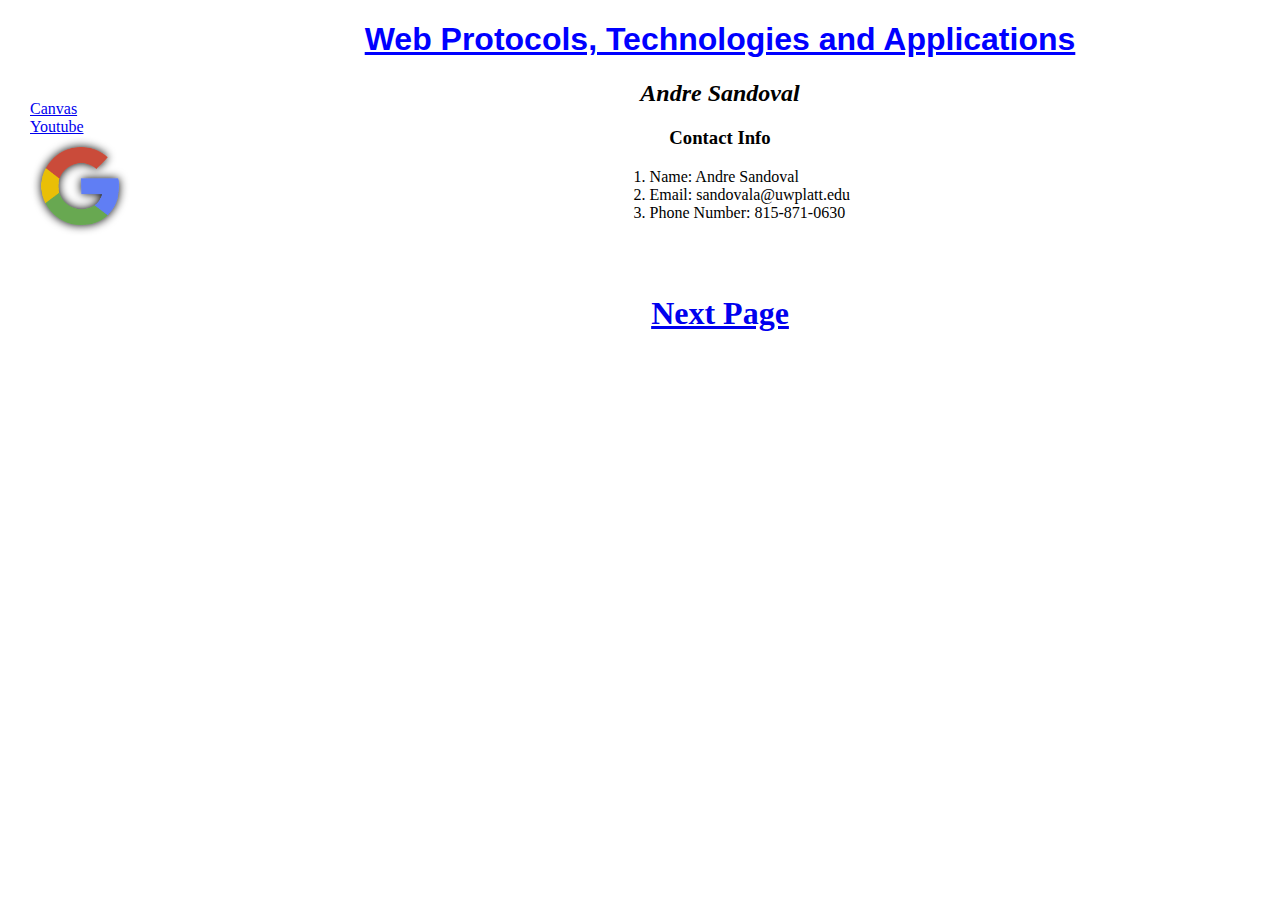
<file: Prog1/Index.html>
<!DOCTYPE html>
<head>
    <title>UWP - CS3870 : First Program</title>
	<link rel="stylesheet" type="text/css" href="styleSheet.css" />

</head>

<body>

	<h1 class="CS3870Title">Web Protocols, Technologies and Applications </h1>
	<h2 class="Name">Andre Sandoval</h2>


    <ul class="navbar">
        <li> <a href="https://campus.uwplatt.edu/canvas">Canvas </a></li>

        <li> <a href="http://www.youtube.com/">Youtube </a></li>
		
		<li> <a href="http://www.google.com/"><img src="Google.gif" width="100" height="100"/></a></li>

    </ul>
	
    <h3 class="contactInfo">Contact Info</h3>

    <ol style="margin-left: 40%">
        <li> Name: Andre Sandoval</li>
        <li> Email: sandovala@uwplatt.edu</li>
        <li> Phone Number: 815-871-0630</li>
    </ol>	

              <br />
              <br />

    <p class="centerText">

    <p class="centerText">
    <h1 style="text-align: center"> <a href="HtmlPage1.html">Next Page   </a>  
                    </p>

</body>
</html>
</file>
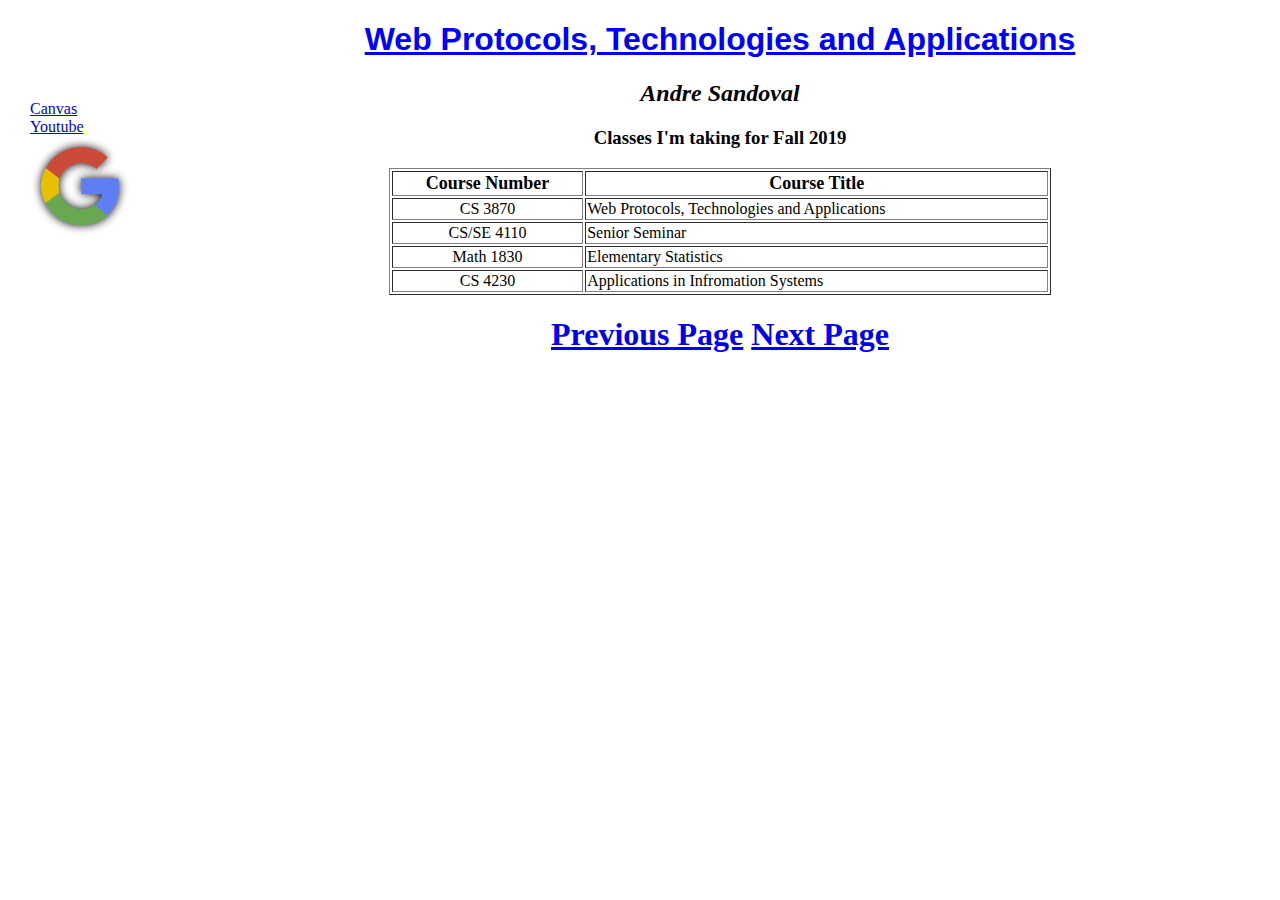
<file: Prog1/htmlpage1.html>
<!DOCTYPE html>
<head>
    <title>UWP - CS 3870/CS 5870</title>
    <link rel="stylesheet" type="text/css" href="styleSheet.css" />
    

</head>

<body>

    <h1 class="CS3870Title">Web Protocols, Technologies and Applications </h1>
    <h2 class="Name">Andre Sandoval</h2>


    <ul class="navbar">
        <li> <a href="https://campus.uwplatt.edu/canvas">Canvas </a></li>

        <li> <a href="http://www.youtube.com/">Youtube </a></li>
		
		<li> <a href="http://www.google.com/"><img src="Google.gif" width="100" height="100"/></a></li>
    </ul>
	
	<h3 class="classListTitle">Classes I'm taking for Fall 2019</h3>

         <table style: align="center" border="1" width="60%" >
            <tr>
               <th style: width="300" class="BigFont">
                  Course Number</th>
               <th style: width="800" class="BigFont">
                  Course Title</th>
            </tr>
            <tr>
               <td style: align="center">CS 3870</td>
               <td class="textBlack">Web Protocols, Technologies and Applications</td>
            </tr>
            <tr>
               <td style: align="center">CS/SE 4110</td>
               <td class="textBlack">Senior Seminar</td>
            </tr>
			<tr>
               <td style: align="center">Math 1830</td>
               <td class="textBlack">Elementary Statistics</td>
            </tr>
			<tr>
               <td style: align="center">CS 4230</td>
               <td class="textBlack">Applications in Infromation Systems</td>
            </tr>
          </table>	
   
    <p class="centerText">
       <h1 style="text-align: center"> <a href="index.html">Previous Page</a>   <a href="HtmlPage2.html">Next Page</a>
    </p>
   

</body>
</html>
</file>
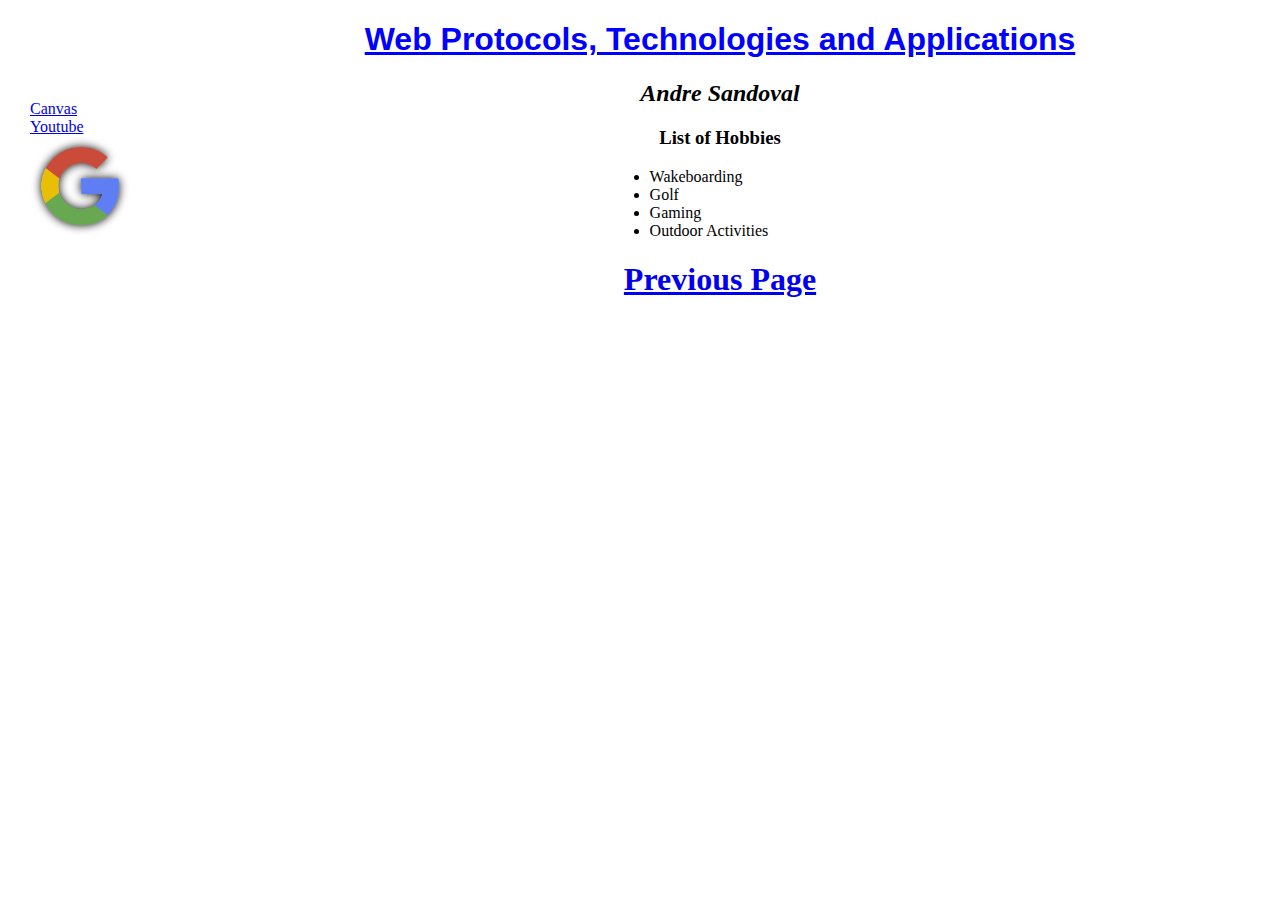
<file: Prog1/htmlpage2.html>
<!DOCTYPE html>
<head>
    <title>UWP - CS 3870/CS 5870</title>
    <link rel="stylesheet" type="text/css" href="styleSheet.css" />
    

</head>

<body>

    <h1 class="CS3870Title">Web Protocols, Technologies and Applications </h1>
    <h2 class="Name">Andre Sandoval</h2>


    <ul class="navbar">
        <li> <a href="https://campus.uwplatt.edu/canvas">Canvas </a></li>

        <li> <a href="http://www.youtube.com/">Youtube </a></li>
		
		<li> <a href="http://www.google.com/"><img src="Google.gif" width="100" height="100"/></a></li>
    </ul>

    
    <h3 class = "UnorderedList"> List of Hobbies </h3>

    <ul style="margin-left: 40%">
      <li>Wakeboarding</li>
      <li>Golf</li>
      <li>Gaming</li>
	  <li>Outdoor Activities</li>
    </ul> 
   
    <p class="centerText">
       <h1 style="text-align: center"> <a href="Htmlpage1.html">Previous Page</a>
    </p>
   

</body>
</html>
</file>
<file: Prog1/styleSheet.css>
.CS3870Title
{
    font-family: Century, Arial;
    color: blue;
    text-align: center;
    text-decoration: underline;
    text-decoration-style: solid
}

.Name
{
    font-family: 'Times New Roman';
    color: black;
    text-align: center;
    font-style: italic
}

.contactInfo
{
    font-family: 'Times New Roman';
    color: black;
    text-align: center;
}

.UnorderedList
{
    font-family: 'Times New Roman';
    color: black;
    text-align: center;
}

.classListTitle
{
    font-family: 'Times New Roman';
    color: black;
    text-align: center;
}

body
{
   padding-left: 10em;
}

.navbar {
    list-style-type: none;
    padding: 0;
    margin: 0;

    position: absolute;
    top: 100px;
    left: 30px;
    width: 10em;
    z-index: 1;
}

.insidenavbar {
    list-style-type: none;
    padding-left: 1em;
    margin: 0
}

p.centerText
{
    text-align: center
}

h3.centerText
{
    text-align: center
}

td.textBlack
{
   color: black;
}

th.BigFont
{
   font-size: large;
}

.dataItem
{
   text-align: right
}

.rightAlign
{
   text-align: right
}

.centerAlign
{
   text-align: center
}
</file>
